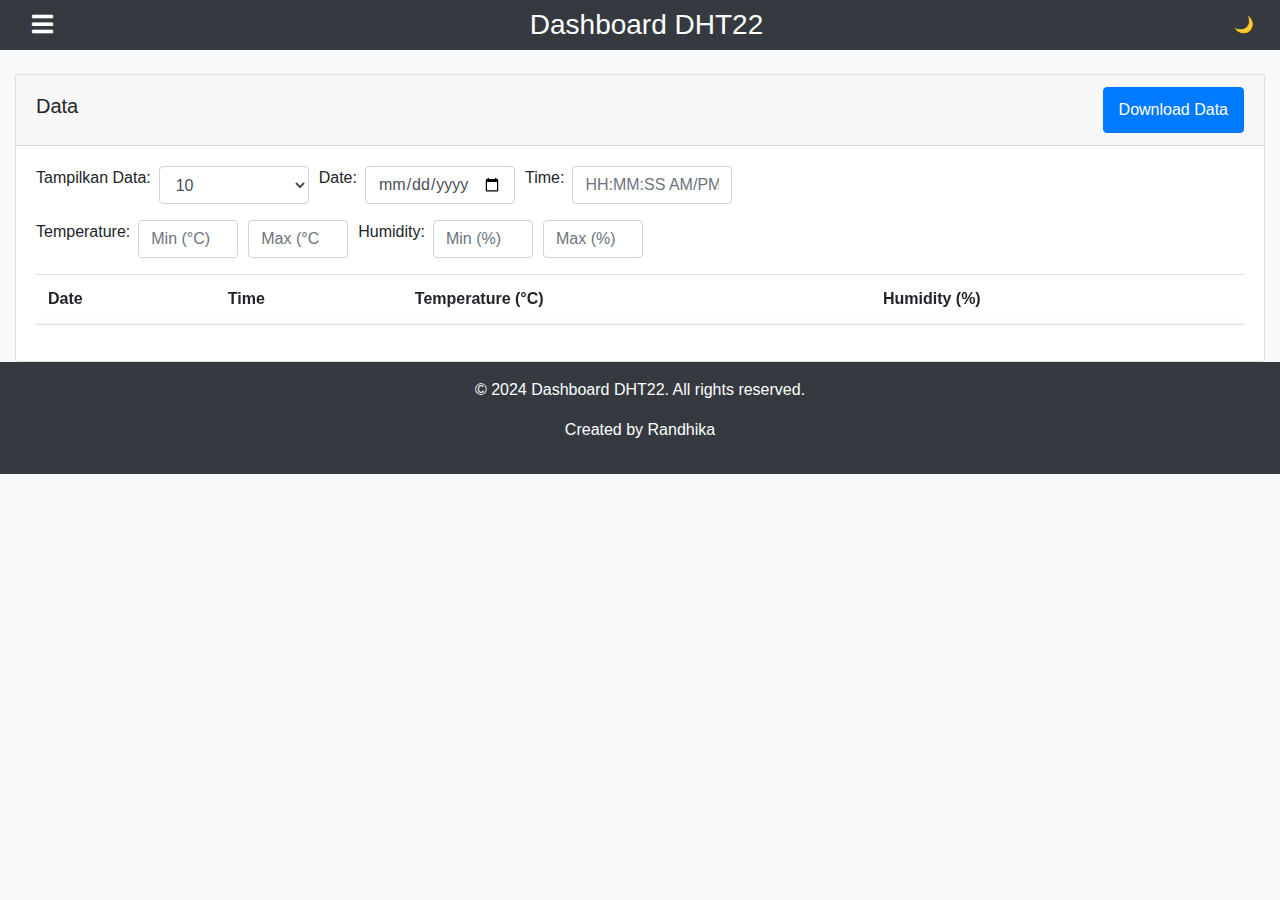
<file: data.html>
<!DOCTYPE html>
<html lang="en">
<head>
    <meta charset="UTF-8">
    <meta name="viewport" content="width=device-width, initial-scale=1.0">
    <title>Dashboard DHT22</title>
    <link rel="stylesheet" href="https://stackpath.bootstrapcdn.com/bootstrap/4.5.2/css/bootstrap.min.css">
    <link rel="stylesheet" href="https://cdnjs.cloudflare.com/ajax/libs/font-awesome/5.15.4/css/all.min.css">
    <link rel="stylesheet" href="data.css"> <!-- Link to the CSS file -->
</head>
<body>

    <header class="bg-dark text-white d-flex justify-content-between align-items-center">
        <button class="btn btn-light" id="toggleSidebar">
            <i class="fas fa-bars"></i>
        </button>        
        <h3 class="mb-0">Dashboard DHT22</h3>
        <button class="dark-mode-toggle" id="darkModeToggle">🌙</button>
    </header>

    <div class="sidebar" id="sidebar">
        <h4 class="text-white text-center">Menu</h4>
        <div class="list-group">
            <a href="index.html" class="list-group-item list-group-item-action bg-dark text-white">Dashboard</a>
            <a href="data.html" class="list-group-item list-group-item-action bg-dark text-white">Data Suhu dan Kelembaban</a>
        </div>
    </div>

    <div class="overlay" id="overlay"></div>

    <div class="content" id="content">
        <div class="container-fluid">
            <div class="card mt-4" id="status-relay">
                <div class="card-header d-flex align-items-center">
                    <h5>Data</h5>
                    <button id="downloadBtn" class="btn btn-primary ml-auto">Download Data</button>
                </div>
                <div class="card-body">
                    <div class="form-group d-flex flex-column flex-sm-row align-items-start">
                        <label for="dataCountSelect" class="mr-2">Tampilkan Data:</label>
                        <select id="dataCountSelect" class="form-control mb-2 mb-sm-0" style="width: 150px; margin-right: 10px;">
                            <option value="5">5</option>
                            <option value="10" selected>10</option>
                            <option value="20">20</option>
                            <option value="50">50</option>
                            <option value="100">100</option>
                        </select>
                        <label for="dateFilter" class="mr-2">Date:</label>
                        <input type="date" id="dateFilter" class="form-control mb-2 mb-sm-0" style="width: 150px; margin-right: 10px;">
                        
                        <label for="timeFilter" class="mr-2">Time:</label>
                        <input type="text" id="timeFilter" class="form-control mb-2 mb-sm-0" placeholder="HH:MM:SS AM/PM" style="width: 160px; margin-right: 10px;">    

                        <div id="applyFilters"></div>
                    </div>
                    <div class="form-group d-flex flex-column flex-sm-row align-items-start">
                        <label for="temperatureFilter" class="mr-2">Temperature:</label>
                        <input type="number" id="temperatureFilterMin" class="form-control mb-2 mb-sm-0" placeholder="Min (°C)" style="width: 100px; margin-right: 10px;">
                        <input type="number" id="temperatureFilterMax" class="form-control mb-2 mb-sm-0" placeholder="Max (°C)" style="width: 100px; margin-right: 10px;">
                        
                        <label for="humidityFilter" class="mr-2">Humidity:</label>
                        <input type="number" id="humidityFilterMin" class="form-control mb-2 mb-sm-0" placeholder="Min (%)" style="width: 100px; margin-right: 10px;">
                        <input type="number" id="humidityFilterMax" class="form-control mb-2 mb-sm-0" placeholder="Max (%)" style="width: 100px; margin-right: 10px;">
                        
                        <div id="applyFilters"></div>
                    </div>
                    <table class="table table-striped">
                        <thead>
                            <tr>
                                <th>Date</th>
                                <th>Time</th>
                                <th>Temperature (°C)</th>
                                <th>Humidity (%)</th>
                            </tr>
                        </thead>                        
                        <tbody id="data-body">
                        </tbody>
                    </table>
                </div>
            </div>            
        </div>
    </div>

    <!-- Footer -->
    <footer class="bg-dark text-white text-center py-3">
        <p>&copy; 2024 Dashboard DHT22. All rights reserved.</p>
        <p>Created by Randhika</p>
    </footer>

    <script src="https://code.jquery.com/jquery-3.5.1.slim.min.js"></script>
    <script src="https://stackpath.bootstrapcdn.com/bootstrap/4.5.2/js/bootstrap.min.js"></script>
    <script src="data.js"></script> <!-- Link to the JavaScript file -->
</body>
</html>
</file>
<file: data.css>
body {
    background-color: #f8f9fa;
    color: #212529;
    transition: background-color 0.3s, color 0.3s;
}
body.dark-mode {
    background-color: #212529;
    color: #f8f9fa;
}
#toggleSidebar {
    background: transparent;
    border: none;
    color: white;
    font-size: 24px;
    transition: transform 0.2s;
}
#toggleSidebar:hover {
    transform: scale(1.1);
}
.sidebar {
    height: 100vh;
    position: fixed;
    left: -250px;
    top: 0;
    bottom: 0;
    z-index: 100;
    padding: 48px 0 0;
    background-color: #343a40;
    transition: left 0.3s ease;
}
.sidebar.active {
    left: 0;
}
.sidebar a {
    color: white;
}
.overlay {
    position: fixed;
    top: 0;
    left: 0;
    width: 100%;
    height: 100%;
    background: rgba(0, 0, 0, 0.5);
    display: none;
    z-index: 50;
}
.content {
    transition: margin-left 0.3s ease;
    margin-left: 0;
}
.content.shifted {
    margin-left: 250px;
}
header {
    padding: 1px 20px;
    position: sticky;
    top: 0;
    z-index: 10;
}
.dark-mode-toggle {
    background: none;
    border: none;
    color: inherit;
    cursor: pointer;
}
body.dark-mode .card {
    background-color: #343a40;
    color: #f8f9fa;
}
body.dark-mode table {
    color: #f8f9fa;
}
.table {
    width: 100%;
    table-layout: auto;
}
.table thead th {
    position: sticky;
    top: 0;
    background-color: rgba(255, 255, 255, 0.7);
    color: #212529;
    z-index: 10;
    backdrop-filter: blur(5px);
}
.table tbody tr:hover {
    background-color: rgba(0, 123, 255, 0.2);
    cursor: pointer;
}
#downloadBtn {
    margin-left: auto;
    padding: 10px 15px;
}
@media (max-width: 576px) {
    .table {
        font-size: 0.55rem;
    }
    .table th, .table td {
        white-space: nowrap;
    }
}
</file>
